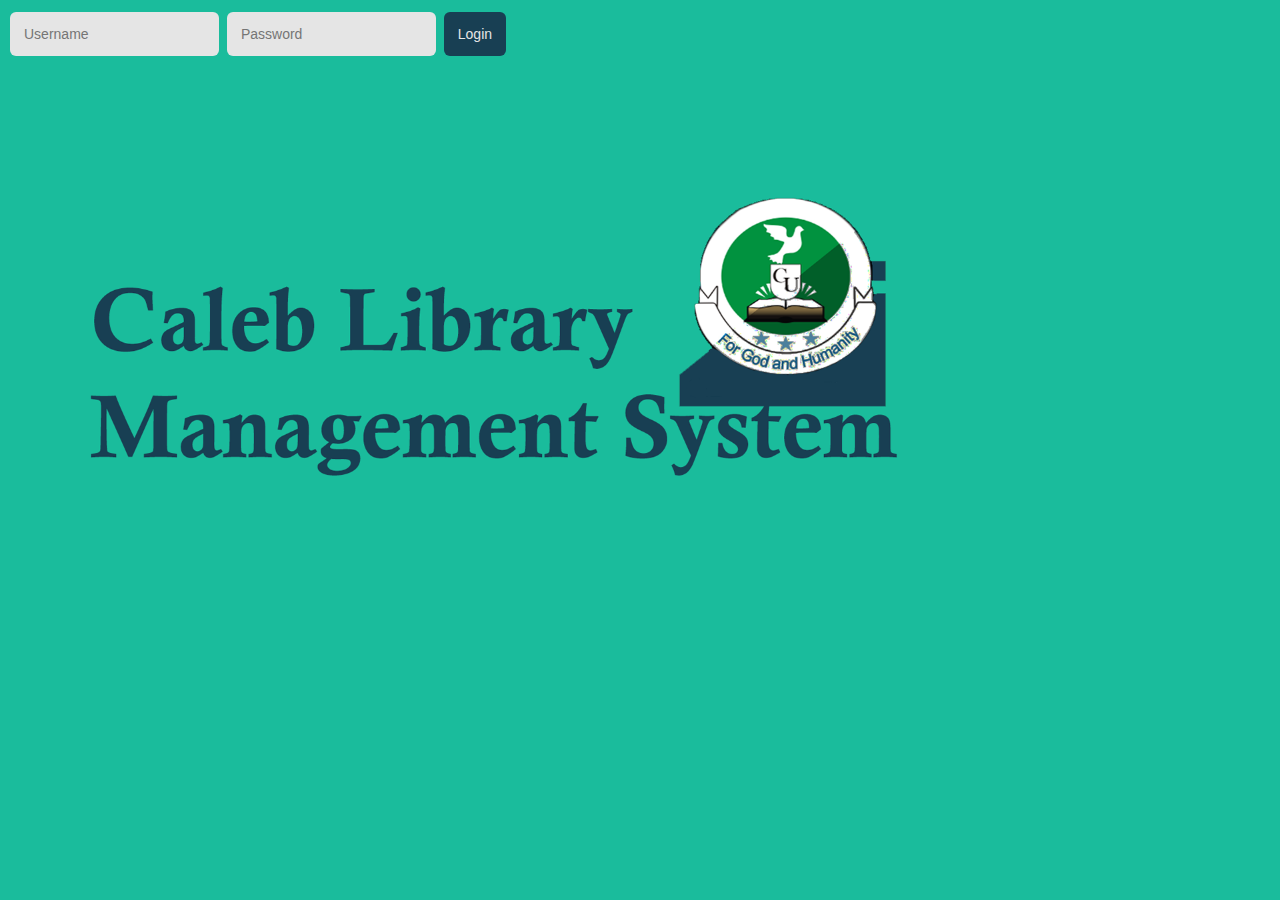
<file: index.html>
<!DOCTYPE html>
<html lang="en">
<head>
    <meta charset="UTF-8">
    <meta name="viewport" content="width=device-width, initial-scale=1.0">
    <meta http-equiv="X-UA-Compatible" content="ie=edge">
    <link rel="stylesheet" href="css/style.css">
    <title>Caleb Library Management System</title>
</head>
<body>
    <!--Create a modal box for login in future-->
    <!--Login form-->
    <div class="login">
        <form>
            <input id=username type="text" name="username" placeholder="Username" required>
            <input id=password type="password" name="password" placeholder="Password" required>
            <input type="submit" value="Login">
        </form>
    </div>
    
</body>
</html>
</file>
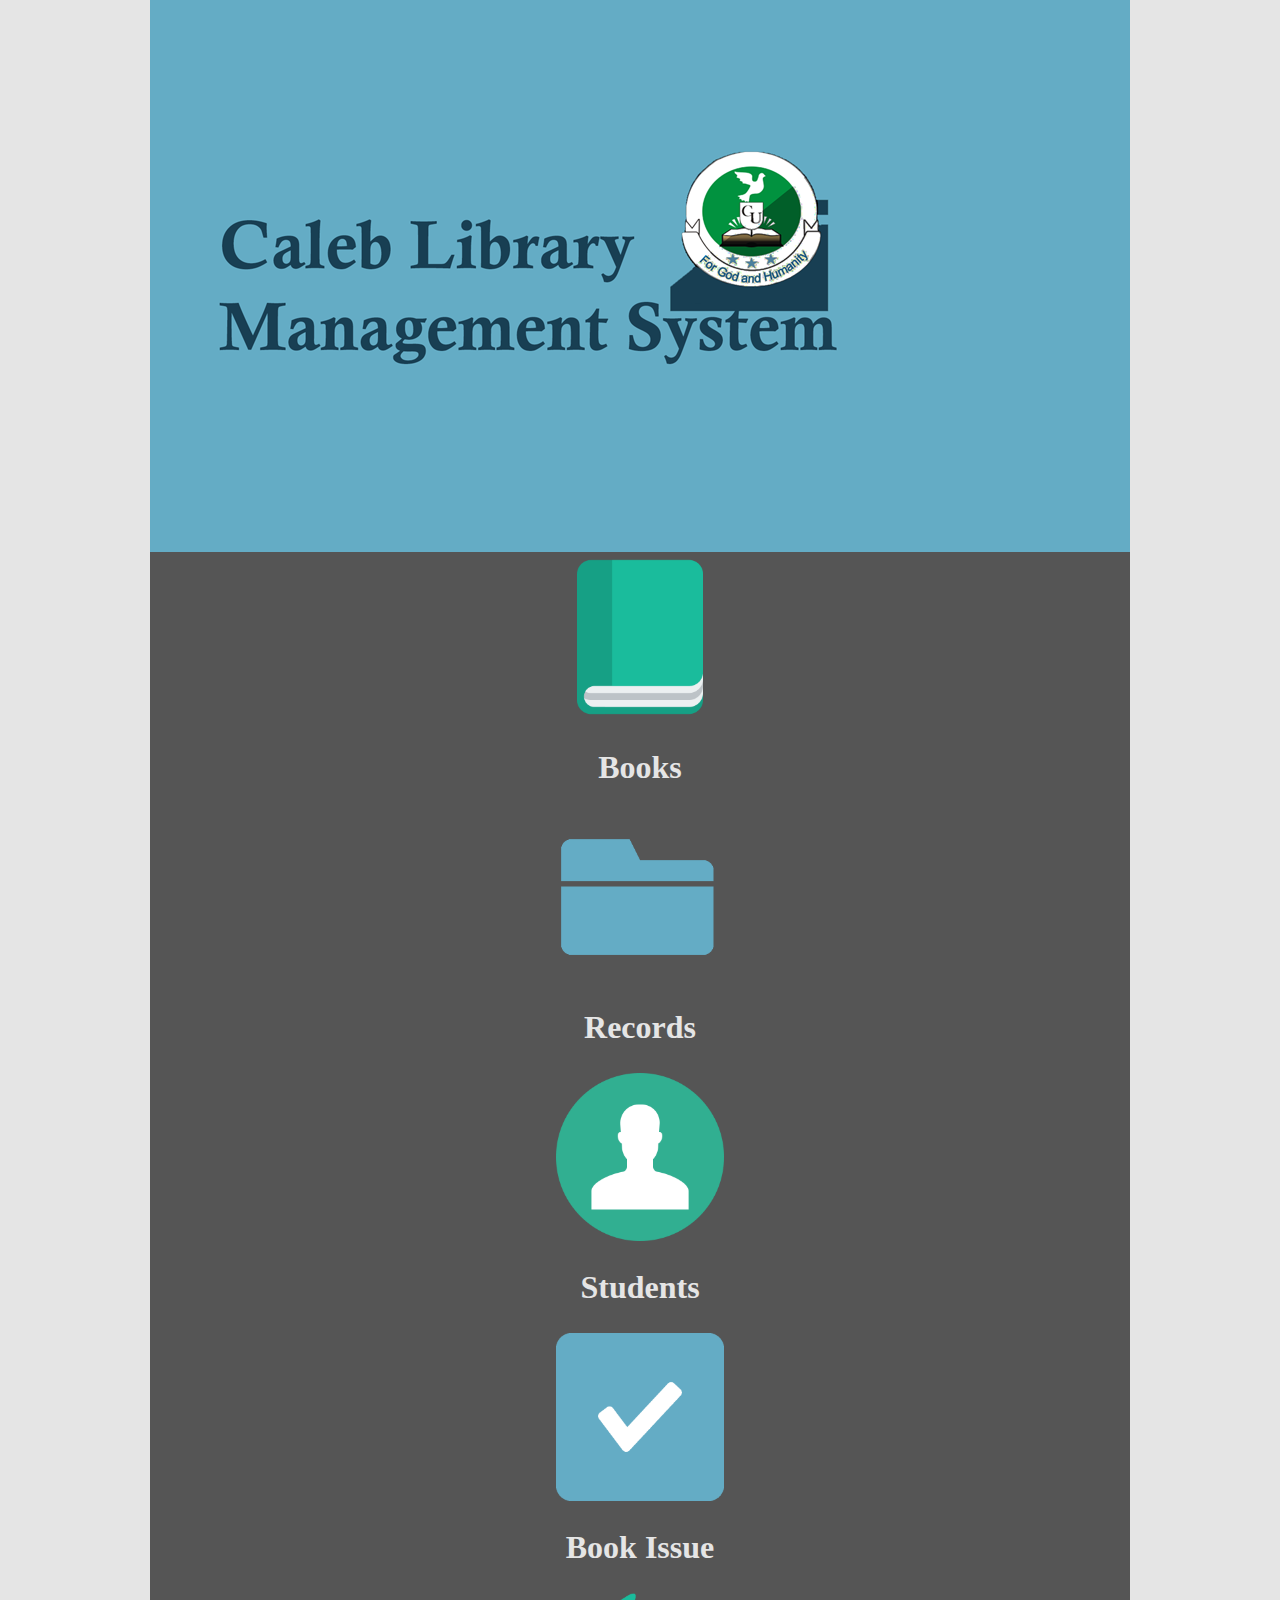
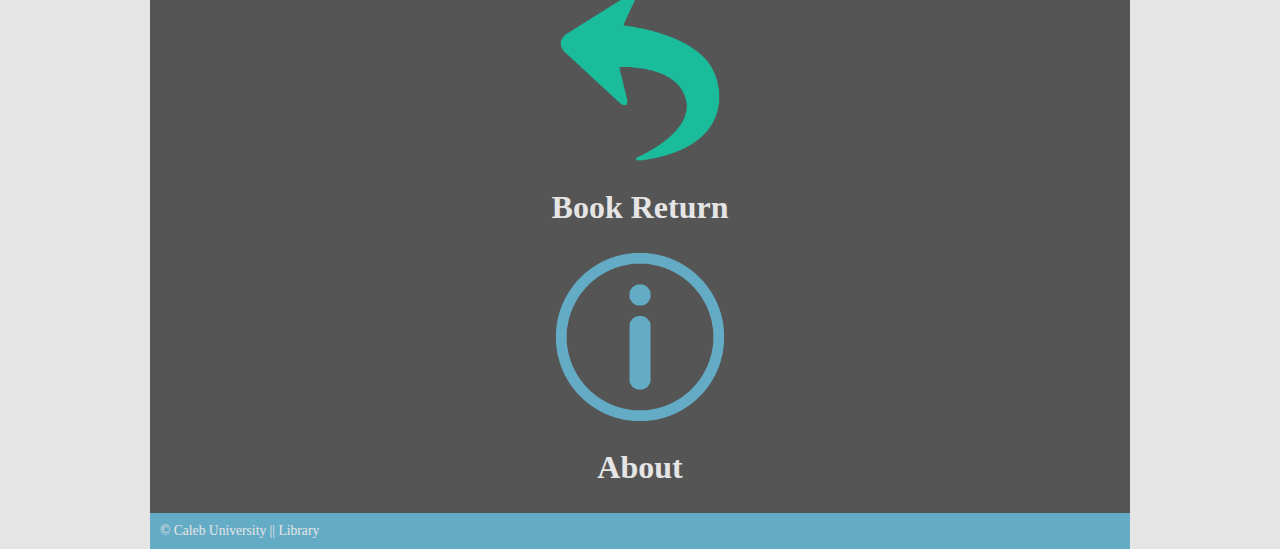
<file: dashboard/default.html>
<!DOCTYPE html>
<html lang="en">
<head>
    <meta charset="UTF-8">
    <meta name="viewport" content="width=device-width, initial-scale=1.0">
    <meta http-equiv="X-UA-Compatible" content="ie=edge">
    <title>CLMS Dashboard</title>
    <link rel="stylesheet" href="../css/dashboard.css">
</head>
<body>
    <div class="container">
        <header></header>

        <section>
            <div class="action">
                <div class="content">
                    <a href="#">
                        <button class="btn" id="book"><img src="../img/book.png" alt="Books"></button>
                    </a>
                    <h2>Books</h2>
                </div>
            </div>

            <div class="action">
                <div class="content">
                    <a href="#">
                        <button class="btn" id="record"><img src="../img/records.png" alt="Records"></button>
                    </a>
                    <h2>Records</h2>
                </div>
            </div>

            <div class="action">
                <div class="content">
                    <a href="#">
                        <button class="btn" id="student"><img src="../img/student.png" alt="Students"></button>
                    </a>
                    <h2>Students</h2>
                </div>
            </div>
            
            <div class="action">
                <div class="content">
                    <a href="#">
                        <button class="btn" id="issue"><img src="../img/issue.png" alt="Issue Book"></button>
                    </a>
                    <h2>Book Issue</h2>
                </div>
            </div>

            <div class="action">
                <div class="content">
                    <a href="#">
                        <button class="btn" id="return"><img src="../img/return.png" alt="Book Return"></button>
                    </a>
                    <h2>Book Return</h2>
                </div>
                
            </div>

            <div class="action">
                <div class="content">
                    <a href="#">
                        <button class="btn" id="info"><img src="../img/about.png" alt="About"></button>
                    </a>
                    <h2>About</h2>
                </div>
            </div>
        </section>

        <footer>&copy; Caleb University || Library</footer>

    </div>
</body>
</html>
</file>
<file: css/style.css>
body{
    color: #183f53;
    line-height: 1.5em;
    font-family: Arial, Helvetica, sans-serif;
    font-size: 14px;
    background: #1abc9c url("../img/clms_largest.png") no-repeat;
    background-size: cover;
}
/* style for username and password input login field */
input{
    display: inline-block;
    border: none;
    -moz-border-radius: 6px;
    -webkit-border-radius: 6px;
    border-radius: 6px;
    font-size: 1em;
    color: #555555;
    background-color: #e5e5e5;
    padding: 1em;
    margin: 4px 2px;
}

input:focus{
    background: #183f53;
    color: #ddd;
    outline: none;
}
/* style for login submit button */
input[type=submit]{
    color: #e5e5e5;
    text-decoration: none;
    cursor: pointer;
    background: #183f53;
}
/* style for signup paragraph element */
.signup {
    font-size: 1em;
    margin: 0 0 0 4px;
}
/* style for paragraph button element */
.signup .btn {
    background-color: transparent;
    color: #e5e5e5;
    border: none;
    cursor: pointer;
}

* {
    box-sizing: border-box
}
/* Full-width SignUp input fields*/
.signup-input{
    width: 100%;
    padding: 15px;
    margin: 5px 0 22px 0;
    display: inline-block;
}
.signup-input:focus{
    outline: none;
}
/* Set a style for modal box buttons */
.btns button {
    background-color: #1abc9c;
    color: #ddd;
    padding: 14px 20px;
    margin: 8px 0;
    border: none;
    cursor: pointer;
    width: 100%;
    opacity: 0.9;
}
.btns button:hover {
    opacity: 1;
}
/* Extra styles for the cancel button */
.btns .cancelbtn {
    padding: 14px 20px;
    background-color: #f44336;
}
/* Float cancel and signup buttons and add an equal width */
.btns .cancelbtn, .btns .signupbtn {
    float: left;
    width: 50%;
}
/* Add padding to container elements */
.container {
    padding: 1em;
}
/* The Modal (background) */
.modal {
    display: none;
    /* Hidden by default */
    position: fixed;
    /* Stay in place */
    z-index: 1;
    /* Sit on top */
    left: 0;
    top: 0;
    width: 100%;
    /* Full width */
    height: 100%;
    /* Full height */
    overflow: auto;
    /* Enable scroll if needed */
    background-color: #555;
    opacity: 0.9;
    padding-top: 50px;
    
}
/* Modal Content/Box */
.modal-content {
    z-index: 1000;
    background-color: #64acc5;
    margin: 5% auto 15% auto;
    /* 5% from the top, 15% from the bottom and centered */
    border: 1px solid #888;
    width: 80%;
    /* Could be more or less, depending on screen size */
    -moz-border-radius: 6px;
    -webkit-border-radius: 6px;
    border-radius: 6px;
}
hr {
    border: 1px solid #f1f1f1;
    margin-bottom: 25px;
}
/* The Close Button (x) */
.close {
    position: absolute;
    right: 35px;
    top: 15px;
    font-size: 40px;
    font-weight: bold;
    color: #f1f1f1;
}
.close:hover, .close:focus {
    color: #f44336;
    cursor: pointer;
}
/* Clear floats */
.btns::after {
    content: "";
    clear: both;
    display: table;
}


@media screen and (max-width: 600px) { 
    input{
        display: none;
        /* add text that window size too small */
    }
    .btns .cancelbtn,
    .btns .signupbtn {
        width: 100%;
    }
}
</file>
<file: css/dashboard.css>
* {
    box-sizing: border-box
}
body{
    color: #e5e5e5;
    background-color: #e5e5e5;
    margin: 0;
    padding: 0;
    font-size: 16px;
}
header{
    top: 0;
    height: 552px;
    background: url(../img/clms_blue.png) no-repeat right 0px;
}
.feedback{ /* work on this, prolly use javascript*/
    /* display: none; */
    /* width: 100%;
    display: block;
    position: absolute;
    padding: 20px 0 20px 0;
    top: 512px;
    background-color: #1abc9c; */
}

.container{
    max-width: 980px;
    margin: 0px auto 0px auto;
    position: relative;
    background-color: #555;
}
/* style for button and image */
.btn, img{
    width: 100%;
    max-width: 180px;
    height: auto;
    /* padding: 2em; */
    border: none;
    background-color: transparent;
    display: block; /* center button*/
    margin: auto;
    cursor: pointer;
}

.action h2{
    font-size: 2em;
    text-align: center;
}

.dashboard .action{
    width: 33.33%;
    float: left;
    background-position: 0px 3px;
}
.dashboard .action .content{
    width: 300px;
    padding: 27px 0px 27px 27px;
}
.clear-fix {
    clear: both;
    line-height: 1px;
}

footer {
    font-size: .85em;
    background-color: #64acc5;
    padding: 10px;
}
.logout {
    display: inline;
    bottom: 0;
    position: absolute;
    right: 0;
    padding: 1em 1em .8em 1em;
}
.new {
    font-size: 1em;
    margin: auto;
}

/* styling for books page below */

/* style for add new book icon */
.new-icon{
    width: 6em;
    background-color: transparent;
    border: none;
    margin: 1em;
    outline: none;
}
.new-icon img{
    width: 3em;
    height: auto;
    cursor: pointer;
}

/* style for search bar to be on same line with add icon*/
.search-container {
    float: right;
}
.top-nav{
    border-bottom: 3px solid #1abc9c;
}
.top-nav input[type=text] {
    padding: 12px;
    margin: 13px 0 1em 0;
    font-size: 1em;
    border: none;
    outline: none;
}
.top-nav .search-container button {
    float: right;
    margin: 1em 2em 0 0;
    background: #ddd;
    border: none;
    cursor: pointer;
}
.top-nav .search-container button img{
    width: 3em;
    height: auto;
}

/* style for add new book modal */
label{
    font-size: 1.2em;
}
/* Full-width Add new input fields*/
.input-field, select {
    border: none;
    width: 100%;
    padding: 15px;
    margin: 5px 0 22px 0;
    -moz-border-radius: 4px;
    -webkit-border-radius: 4px;
    border-radius: 4px;
    font-size: 1em;
    color: #555555;
    display: inline-block;
}
.input-field:focus, select {
    outline: none;
}

/* Set a style for modal box buttons */
.btns button, .submit {
    background-color: #1abc9c;
    color: #fff;
    padding: 14px 20px;
    margin: 8px 0;
    border: none;
    cursor: pointer;
    width: 100%;
    opacity: 0.9;
}
.btns button:hover {
    opacity: 1;
}

/* Extra styles for the cancel button */
.btns .cancelbtn {
    padding: 14px 20px;
    background-color: #f44336;
}
/* Float cancel and add buttons and add an equal width */
.btns .cancelbtn, .btns .submit {
    float: left;
    width: 50%;
}

/* Add padding to container elements and issue page form*/
.form-content, .form-issue {
    padding: 1em;
}

/* The Modal (background) */
.modal-form {
    display: none;
    /* Hidden by default */
    position: fixed;
    /* Stay in place */
    z-index: 1;
    /* Sit on top */
    left: 0;
    top: 0;
    width: 100%;
    /* Full width */
    height: 100%;
    /* Full height */
    overflow: auto;
    /* Enable scroll if needed */
    background-color: #555;
    padding-top: 50px;
}

/* Modal Content/Box */
.modal-content {
    z-index: 1;
    background-color: #64acc5;
    margin: 5% auto 15% auto;
    /* 5% from the top, 15% from the bottom and centered */
    border: 1px solid #888;
    width: 80%;
    /* Could be more or less, depending on screen size */
    -moz-border-radius: 6px;
    -webkit-border-radius: 6px;
    border-radius: 6px;
}
hr {
    border: 1px solid #f1f1f1;
    margin-bottom: 25px;
}

/* The Close Button (x) */
.close-modal {
    position: absolute;
    right: 35px;
    top: 15px;
    font-size: 40px;
    font-weight: bold;
    color: #f1f1f1;
}

.close-modal:hover, .close-modal:focus {
    color: #f44336;
    cursor: pointer;
}

/* Clear floats */
.btns::after {
    content: "";
    clear: both;
    display: table;
}

@media screen and (max-width: 600px) {
    .btns .cancelbtn,
    .btns .submit {
        width: 100%;
    }
}
/* style for page title */
.search-container p{
    position: absolute;
    left: 40%;
    display: inline;
    font-size: 1.4em;
    font-weight: bold;
    color: #e5e5e5;
}
/* style for issue page */
.form-issue{
    max-width: 50%;
    margin: auto;
}
.form-issue #issueBtn{
    font-size: 1.2em;
}
</file>
